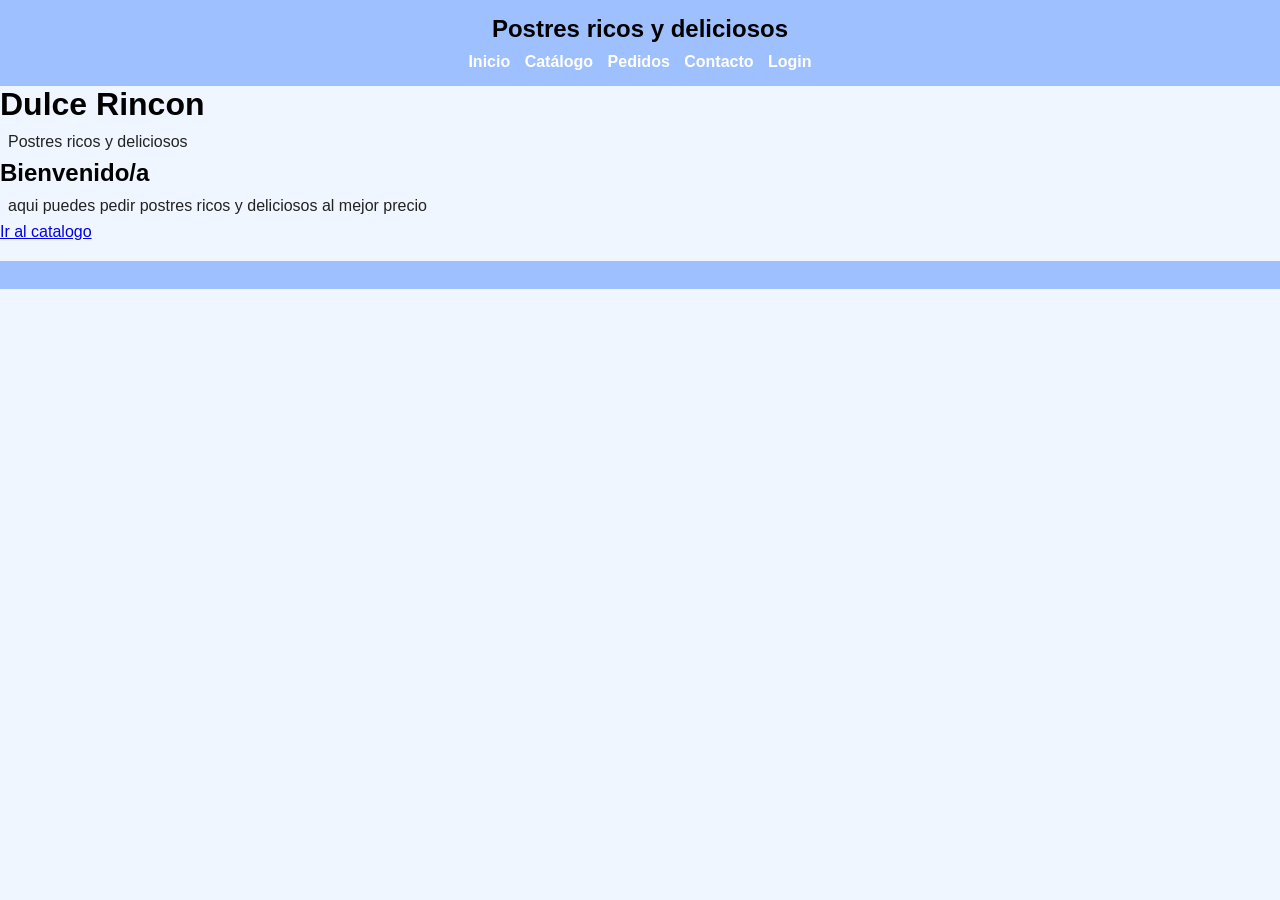
<file: index.html>
<!DOCTYPE html>
<html lang="es">
<head>
    <meta charset="UTF-8">
    <title>Postres</title>
    <meta http-equiv="refresh" content="0; url=html/index.html">
</head>
<body>
    <p>Redireccionando a la página principal...</p>
    <a href="html/index.html">Entrar al sitio</a>
</body>
</html>
</file>
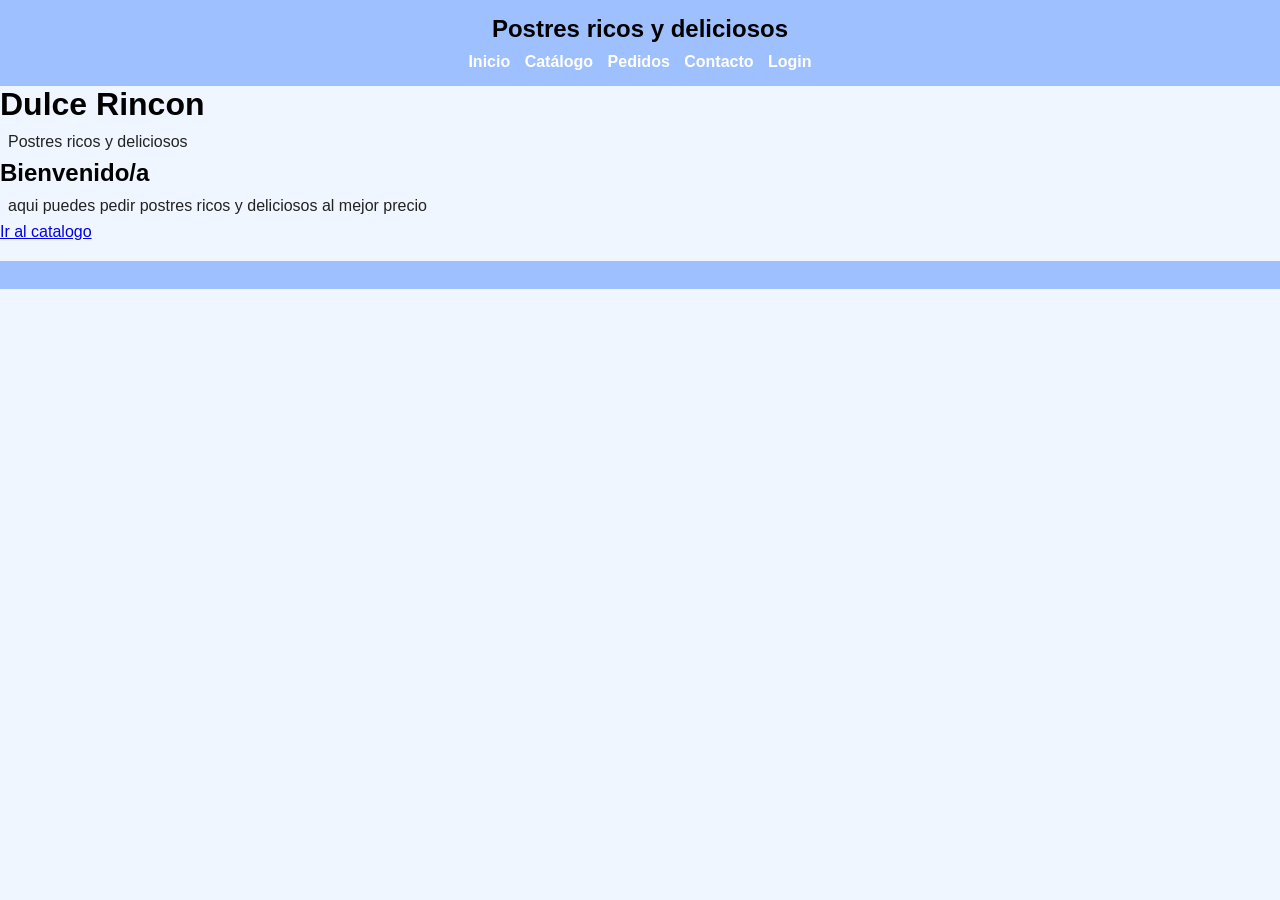
<file: html/index.html>
<!DOCTYPE html>
<html lang="es">
<head>
    <meta charset="UTF-8">
    <meta name="viewport" content="width=device-width, initial-scale=1.0">
    <title>Postres</title>
    <link rel="stylesheet" href="../css/estilos.css">
</head>
<body data-pagina="inicio">

    <div id="menu"></div>

    <h1>Dulce Rincon</h1>
    <p>Postres ricos y deliciosos</p>

    <h2>Bienvenido/a</h2>
    <p>aqui puedes pedir postres ricos y deliciosos al mejor precio</p>

    <a href="catalogo.html">Ir al catalogo</a>

    <div id="pie"></div>

    <script src="../jvS/compontns.js"></script>
    <script src="../jvS/app.js"></script>
</body>
</html>
</file>
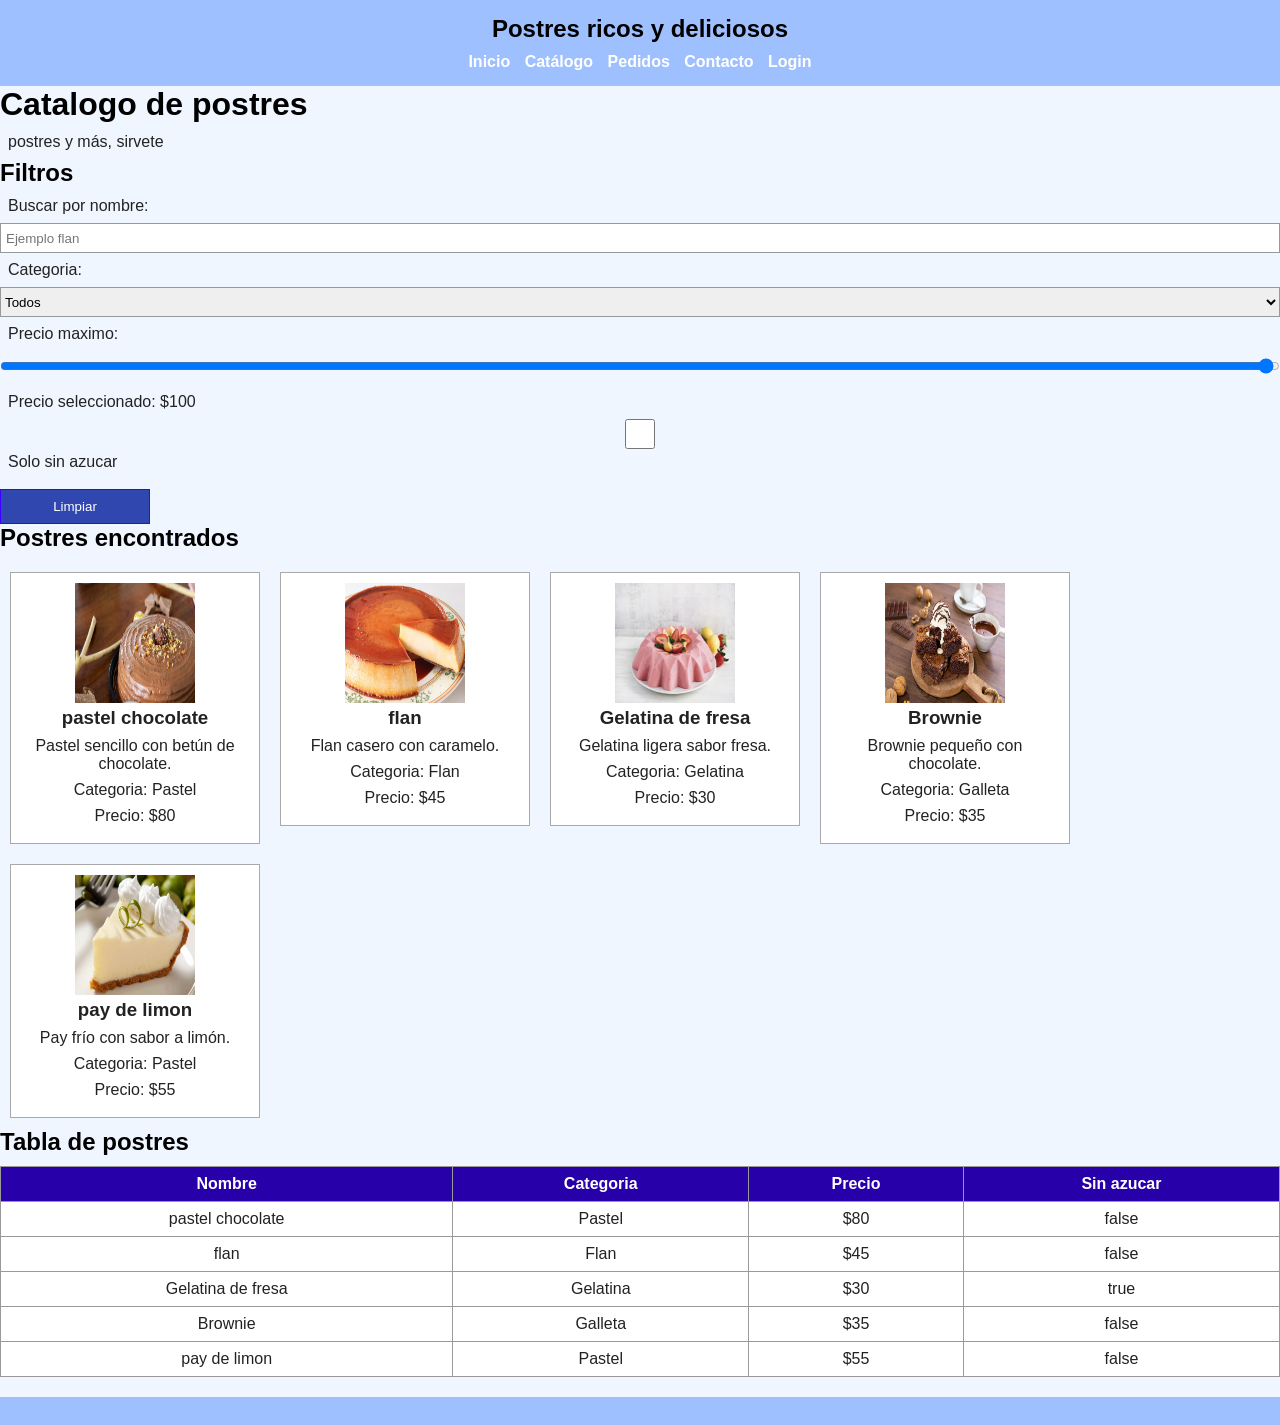
<file: html/Catalogo.html>
<!DOCTYPE html>
<html lang="es">
<head>
    <meta charset="UTF-8">
    <meta name="viewport" content="width=device-width, initial-scale=1.0">
    <title>Catalogo</title>
    <link rel="stylesheet" href="../css/estilos.css">
</head>
<body data-pagina="catalogo">

    <div id="menu"></div>

    <h1>Catalogo de postres</h1>
    <p>postres y más, sirvete</p>

    <h2>Filtros</h2>

    <form id="formFiltros">
        <p>Buscar por nombre:</p>
        <input type="text" id="buscar" placeholder="Ejemplo flan">

        <p>Categoria:</p>
        <select id="categoria">
            <option value="todos">Todos</option>
            <option value="Pastel">Pastel</option>
            <option value="Gelatina">Gelatina</option>
            <option value="Galleta">Galleta</option>
            <option value="Flan">Flan</option>
        </select>

        <p>Precio maximo:</p>
        <input type="range" id="precio" min="20" max="100" value="100">
        <p>Precio seleccionado: $<span id="precioTexto">100</span></p>
<!-- rayita para lo deeee el precio cambie, ayuda de ia  -->
        <p>
            <input type="checkbox" id="sinAzucar">
            Solo sin azucar
        </p>

        <button type="button" id="btnLimpiar">Limpiar</button>
    </form>

    <h2>Postres encontrados</h2>
    <div id="listaPostres"></div>

    <h2>Tabla de postres</h2>

    <table border="1">
        <thead>
            <tr>
                <th>Nombre</th>
                <th>Categoria</th>
                <th>Precio</th>
                <th>Sin azucar</th>
            </tr>
        </thead>
        <tbody id="tablaPostres"></tbody>
    </table>

    <div id="pie"></div>
    <!-- comentarios pages -->

    <script src="../jvS/compontns.js"></script>
    <script src="../jvS/app.js"></script>
</body>
</html>
</file>
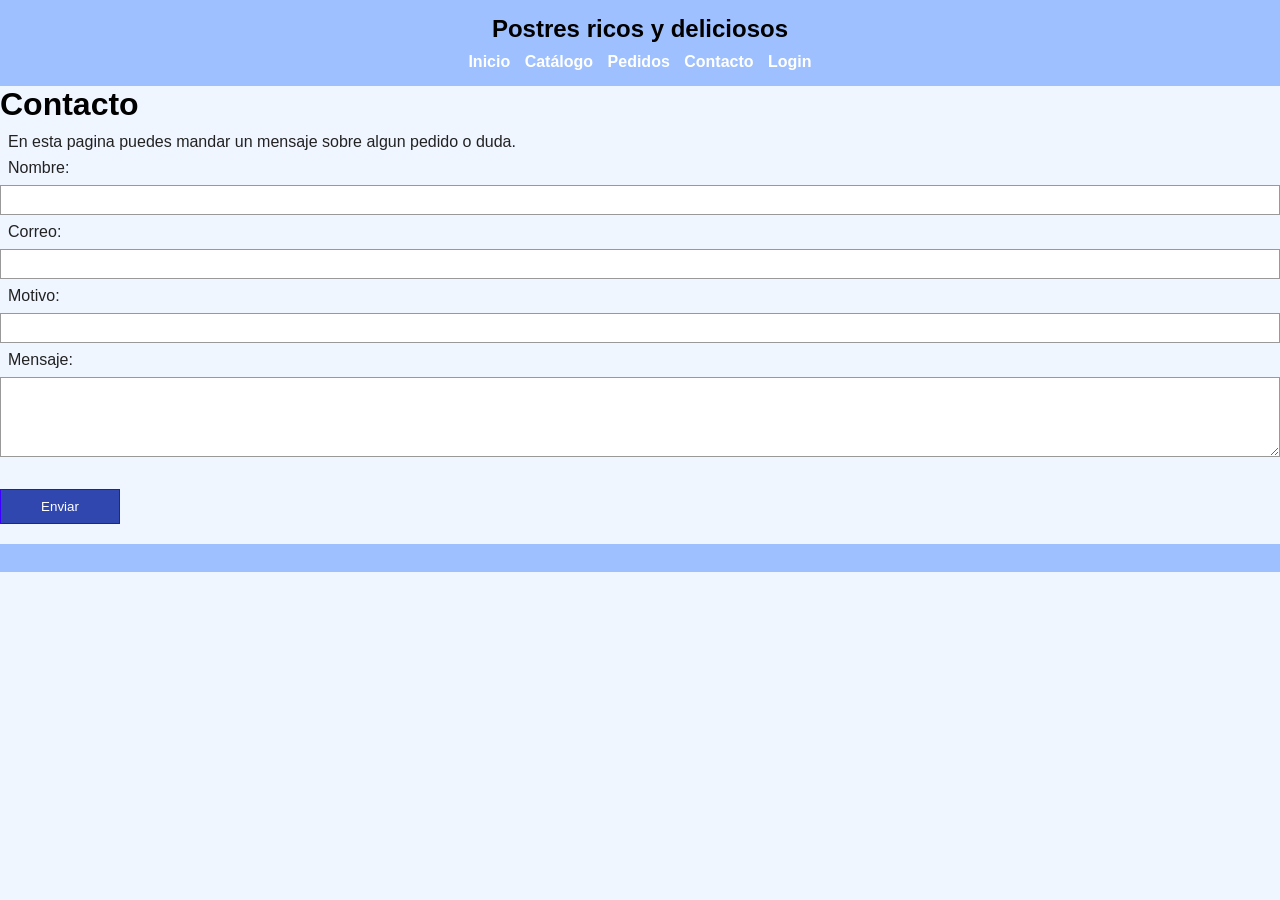
<file: html/Contacto.html>
<!DOCTYPE html>
<html lang="es">
<head>
    <meta charset="UTF-8">
    <meta name="viewport" content="width=device-width, initial-scale=1.0">
    <title>Contacto</title>
    <link rel="stylesheet" href="../css/estilos.css">
</head>
<body data-pagina="contacto">

    <div id="menu"></div>

    <h1>Contacto</h1>
    <p>En esta pagina puedes mandar un mensaje sobre algun pedido o duda.</p>

    <form id="formContacto">
        <p>Nombre:</p>
        <input type="text" id="nombreContacto">

        <p>Correo:</p>
        <input type="email" id="correoContacto">

        <p>Motivo:</p>
        <input  name="motivo" value=""> 

        <p>Mensaje:</p>
        <textarea id="mensajeContacto"></textarea>

        <br><br>
        <button type="submit">Enviar</button>
    </form>

    <p id="respuestaContacto"></p>

    <div id="pie"></div>
<!-- comentarios pages 2 -->
    <script src="../jvS/compontns.js"></script>
    <script src="../jvS/contacto.js"></script>
</body>
</html>
</file>
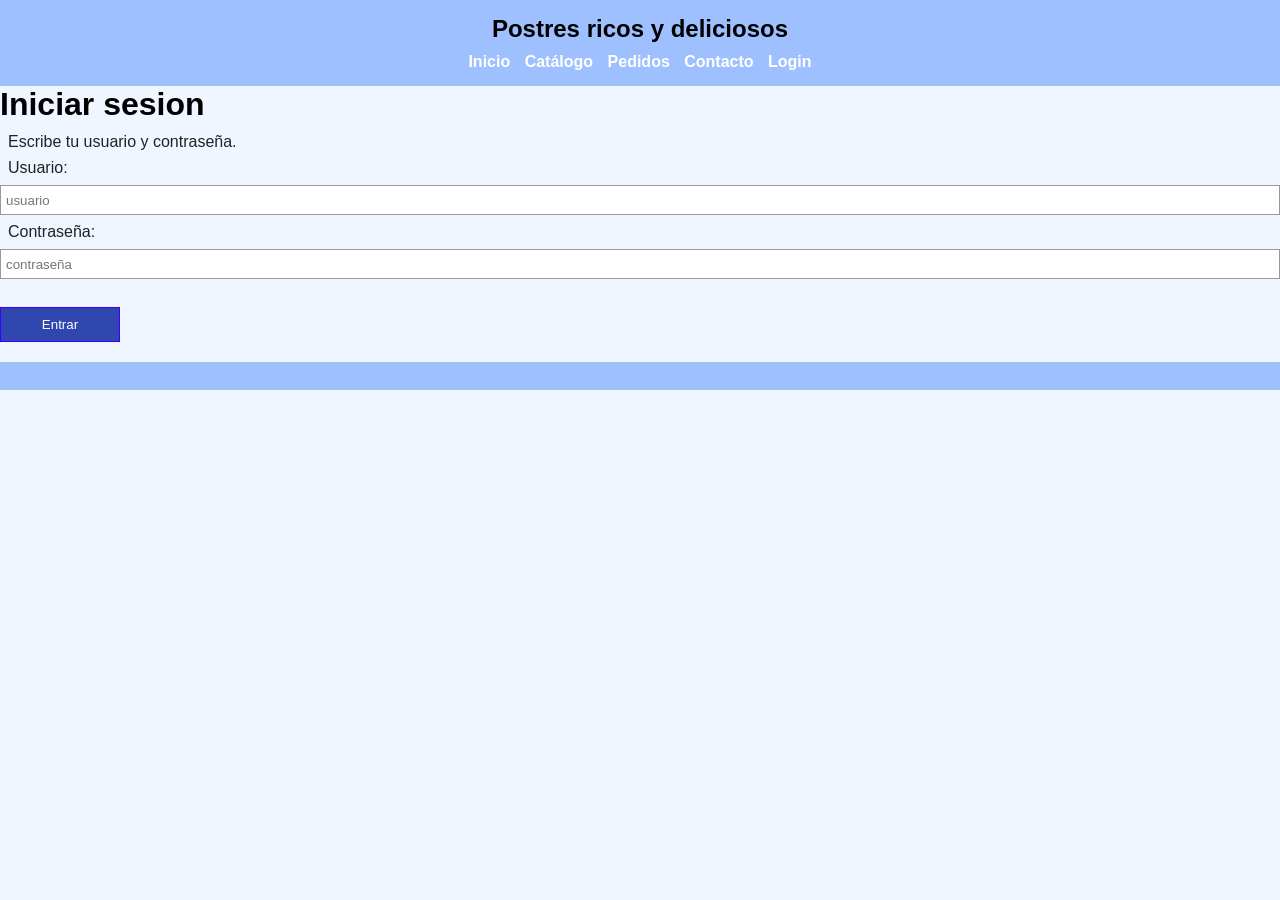
<file: html/login.html>
<!DOCTYPE html>
<html lang="es">
<head>
    <meta charset="UTF-8">
    <meta name="viewport" content="width=device-width, initial-scale=1.0">
    <title>Login</title>
    <link rel="stylesheet" href="../css/estilos.css">
</head>
<body data-pagina="login">

    <div id="menu"></div>

    <h1>Iniciar sesion</h1>
    <p>Escribe tu usuario y contraseña.</p>

    <form id="formLogin">
        <p>Usuario:</p>
        <input type="text" id="usuario" placeholder="usuario">

        <p>Contraseña:</p>
        <input type="password" id="password" placeholder="contraseña">

        <br><br>
        <button type="submit">Entrar</button>
    </form>

    <p id="mensajeLogin"></p>

    <div id="pie"></div>

    <script src="../jvS/compontns.js"></script>
    <script src="../jvS/app.js"></script>
</body>
</html>
</file>
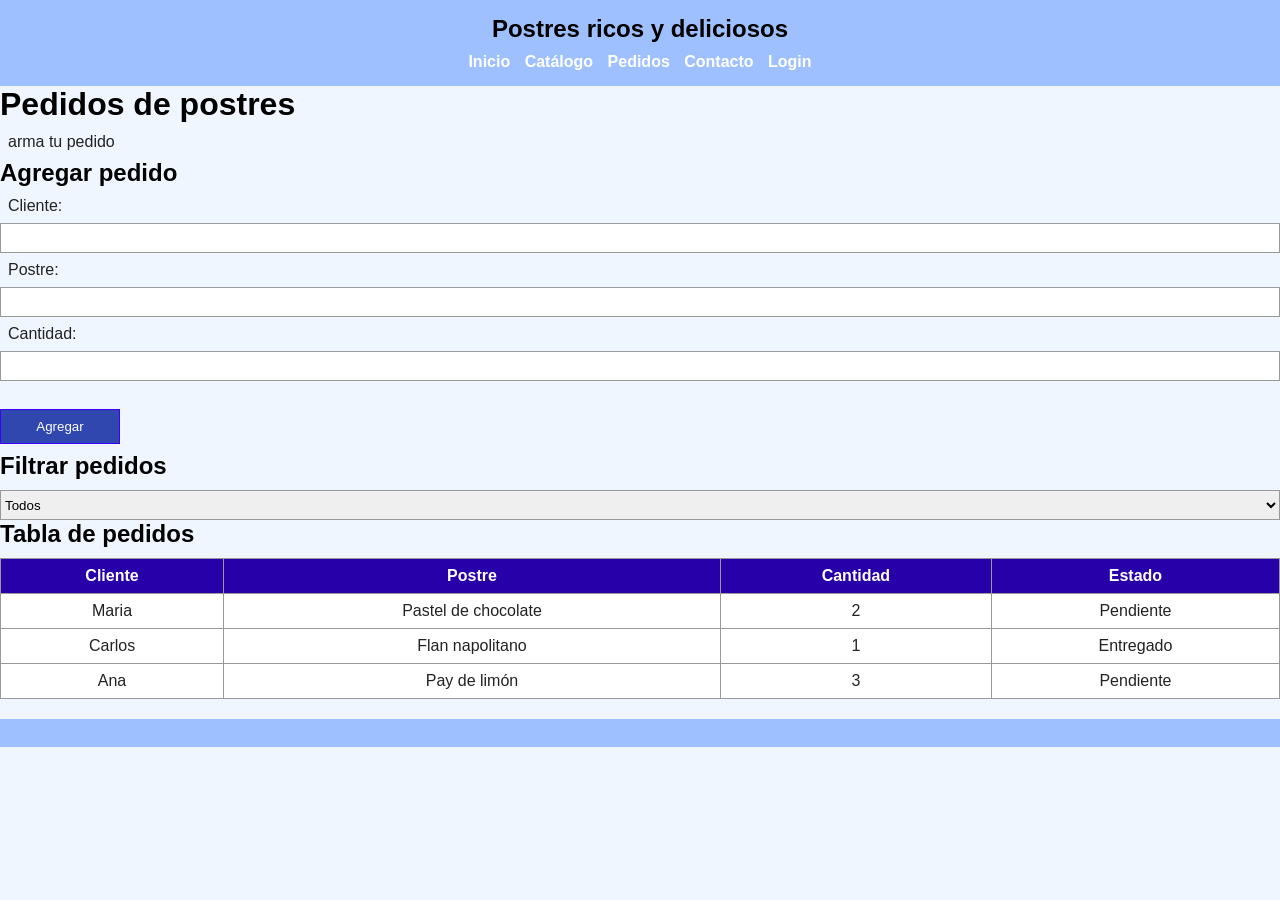
<file: html/pedidos.html>
<!DOCTYPE html>
<html lang="es">
<head>
    <meta charset="UTF-8">
    <meta name="viewport" content="width=device-width, initial-scale=1.0">
    <title>Pedidos</title>
    <link rel="stylesheet" href="../css/estilos.css">
</head>
<body data-pagina="pedidos">

    <div id="menu"></div>

    <h1>Pedidos de postres</h1>
    <p>arma tu pedido</p>

    <h2>Agregar pedido</h2>

    <form id="formPedido">
        <p>Cliente:</p>
        <input type="text" id="cliente">

        <p>Postre:</p>
        <input type="text" id="postre">

        <p>Cantidad:</p>
        <input type="number" id="cantidad" min="1">

        <br><br>
        <button type="submit">Agregar</button>
    </form>

    <p id="mensajePedido"></p>

    <h2>Filtrar pedidos</h2>

    <select id="estado">
        <option value="todos">Todos</option>
        <option value="Pendiente">Pendiente</option>
        <option value="Entregado">Entregado</option>
    </select>

    <h2>Tabla de pedidos</h2>

    <table border="1">
        <thead>
            <tr>
                <th>Cliente</th>
                <th>Postre</th>
                <th>Cantidad</th>
                <th>Estado</th>
            </tr>
        </thead>
        <tbody id="tablaPedidos"></tbody>
    </table>

    <div id="pie"></div>

    <script src="../jvS/compontns.js"></script>
    <script src="../jvS/pedidos.js"></script>
</body>
</html>
</file>
<file: css/estilos.css>
*{
    margin: auto;
    box-sizing: border-box;
    padding: 0;
}

body{
    font-family: Arial, Helvetica, sans-serif;
    background: #f0f6ff;
    color: #222;
}

header{
    background: #9ec0ff;
    text-align: center;
    padding: 15px;
}

header h1{
    margin: 5px;
}

nav{
    margin-top: 10px;
}

nav a{
    color: white;
    text-decoration: none;
    margin: 5px;
    font-weight: bold;
}

nav a:hover{
    text-decoration: underline;
}

main{
    width: 90%;
    margin-top: 20px;
}

section{
    background: white;
    border: 1px solid #ccc;
    padding: 15px;
    margin-bottom: 15px;
}

.caja{
    background: white;
    border: 1px solid #bbb;
    padding: 15px;
    margin-bottom: 20px;
}

h1{
    color: #000000;
    margin-bottom: 10px;
}

h2{
    color: #000000;
    margin-bottom: 10px;
}

p{
    margin: 8px;
}

.formulario{
    width: 80%;
}

label{
    display: block;
    margin-top: 10px;
    margin-bottom: 5px;
}

input{
    width: 100%;
    height: 30px;
    border: 1px solid #999;
    padding: 5px;
}

select{
    width: 100%;
    height: 30px;
    border: 1px solid #999;
}

textarea{
    width: 100%;
    height: 80px;
    border: 1px solid #999;
    padding: 5px;
}

button{
    width: 120px;
    height: 35px;
    background: #3047b0;
    color: white;
    border: 1px solid #3c00ff;
    margin-top: 10px;
    cursor: pointer;
}

button:hover{
    background: #3047b0;
}

button[id="btnLimpiar"]{
    width: 150px;
    background: #3047b0;
}

.check{
    display: block;
    margin-top: 10px;
}

.check input{
    width: auto;
    height: auto;
}

table{
    width: 100%;
    border-collapse: collapse;
    background: white;
}

th{
    background: #2800a9;
    color: white;
    border: 1px solid #999;
    padding: 8px;
}

td{
    border: 1px solid #999;
    padding: 8px;
    text-align: center;
}

.contenedor-postres{
    display: block;
    width: 100%;
}

.postre{
    width: 250px;
    border: 1px solid #aaa;
    background: #fff;
    padding: 10px;
    margin: 10px;
    display: inline-block;
    vertical-align: top;
    text-align: center;
}

.postre img{
    width: 120px;
    height: 120px;
}

.tarjeta{
    width: 250px;
    border: 1px solid #aaa;
    background: #fff;
    padding: 10px;
    margin: 10px;
    display: inline-block;
    vertical-align: top;
    text-align: center;
}

.tarjeta img{
    width: 120px;
    height: 120px;
}

img{
    max-width: 100%;
}

footer{
    background: #9ec0ff;
    color: white;
    text-align: center;
    padding: 10px;
    margin-top: 20px;
}

@media(max-width: 700px){
    main{
        width: 95%;
    }

    .formulario{
        width: 100%;
    }

    .postre{
        width: 90%;
        display: block;
    }

    .tarjeta{
        width: 90%;
        display: block;
    }

    button{
        width: 100%;
    }
}
</file>
